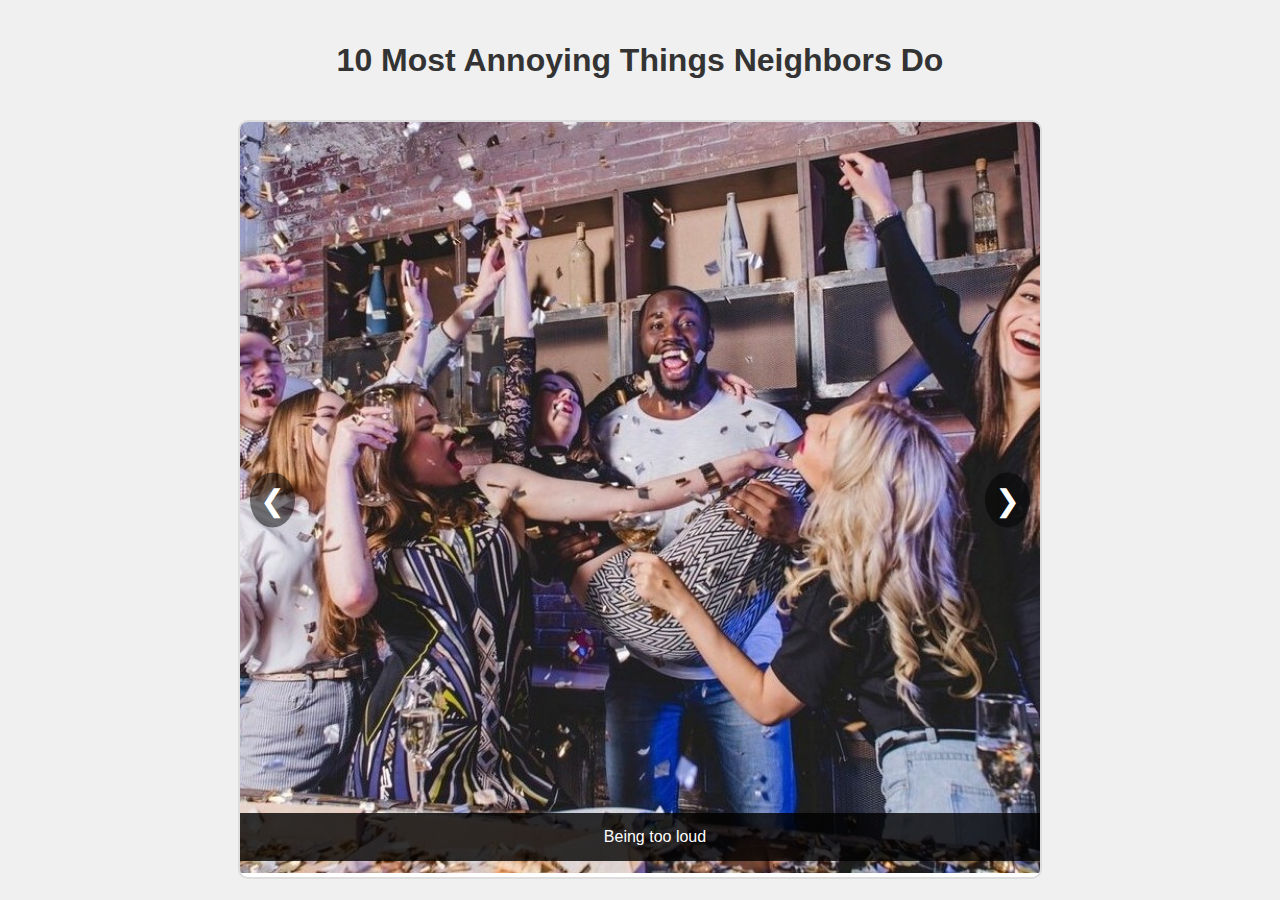
<file: index.html>
<!DOCTYPE html>
<html lang="en">
<head>
    <meta charset="UTF-8">
    <meta name="viewport" content="width=device-width, initial-scale=1.0">
    <title>Image Carousel</title>
    <link rel="stylesheet" href="styles.css">
</head>

<body>

    <header>
        <h1>10 Most Annoying Things Neighbors Do</h1>
    </header>
    
    <div class="carousel-container" role="region" aria-label="Image Carousel">
        <div class="carousel" aria-live="polite">
            <div class="carousel-item">
                <img src="images/noisyneighbour.jpg" alt="Noisy Neighbour">
                <p class="description">Being too loud</p>
            </div>
            <div class="carousel-item">
                <img src="images/dogpoop.jpg" alt="Dog Poop">
                <p class="description">Not picking up after their pets</p>
            </div>
            <div class="carousel-item">
                <img src="images/carparked.jpg" alt="Parked Car">
                <p class="description">Parking in a space that isn't theirs</p>
            </div>
            <div class="carousel-item">
                <img src="images/kidsplaying.jpg" alt="Kids Playing">
                <p class="description">Leaving children unsupervised</p>
            </div>
            <div class="carousel-item">
                <img src="images/dogbarking.jpg" alt="Dog Barking">
                <p class="description">Letting their dog bark all day</p>
            </div>
            <div class="carousel-item">
                <img src="images/debris.jpg" alt="Garbage">
                <p class="description">Leaving their garbage out for too long</p>
            </div>
            <div class="carousel-item">
                <img src="images/beingpetty.jpg" alt="Being Petty">
                <p class="description">Being petty about shared responsibilities</p>
            </div>
            <div class="carousel-item">
                <img src="images/snowpile.jpg" alt="Snow Pile">
                <p class="description">Leaving snow piles for others</p>
            </div>
            <div class="carousel-item">
                <img src="images/smoking.jpg" alt="Lady Smoking">
                <p class="description">Smoking too close to other neighbours' house</p>
            </div>
            <div class="carousel-item">
                <img src="images/carbeeping.jpg" alt="Beeping Car">
                <p class="description">Having a car alarm that goes off repeatedly while they’re nowhere to be found.</p>
            </div>
        </div>
        
        <button class="prev" onclick="moveCarousel(-1)" aria-label="Previous slide">❮</button>
        <button class="next" onclick="moveCarousel(1)" aria-label="Next slide">❯</button>
        
    </div>
    
    <script src="script.js"></script>
</body>
</html>
</file>
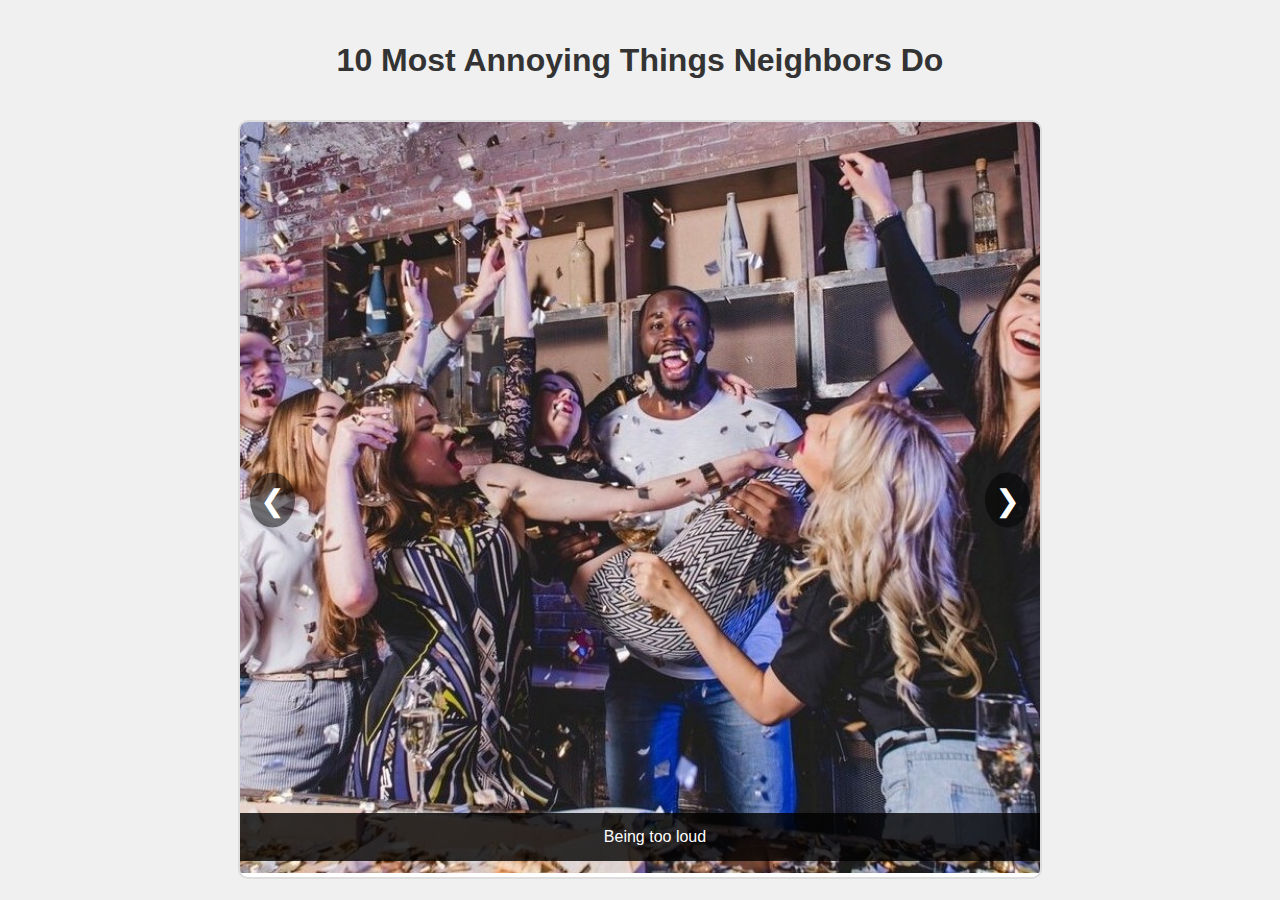
<file: imageCarousel.html>
<!DOCTYPE html>
<html lang="en">
<head>
    <meta charset="UTF-8">
    <meta name="viewport" content="width=device-width, initial-scale=1.0">
    <title>Image Carousel</title>
    <link rel="stylesheet" href="styles.css">
</head>

<body>

    <header>
        <h1>10 Most Annoying Things Neighbors Do</h1>
    </header>
    
    <div class="carousel-container" role="region" aria-label="Image Carousel">
        <div class="carousel" aria-live="polite">
            <div class="carousel-item">
                <img src="images/noisyneighbour.jpg" alt="Noisy Neighbour">
                <p class="description">Being too loud</p>
            </div>
            <div class="carousel-item">
                <img src="images/dogpoop.jpg" alt="Dog Poop">
                <p class="description">Not picking up after their pets</p>
            </div>
            <div class="carousel-item">
                <img src="images/carparked.jpg" alt="Parked Car">
                <p class="description">Parking in a space that isn't theirs</p>
            </div>
            <div class="carousel-item">
                <img src="images/kidsplaying.jpg" alt="Kids Playing">
                <p class="description">Leaving children unsupervised</p>
            </div>
            <div class="carousel-item">
                <img src="images/dogbarking.jpg" alt="Dog Barking">
                <p class="description">Letting their dog bark all day</p>
            </div>
            <div class="carousel-item">
                <img src="images/debris.jpg" alt="Garbage">
                <p class="description">Leaving their garbage out for too long</p>
            </div>
            <div class="carousel-item">
                <img src="images/beingpetty.jpg" alt="Being Petty">
                <p class="description">Being petty about shared responsibilities</p>
            </div>
            <div class="carousel-item">
                <img src="images/snowpile.jpg" alt="Snow Pile">
                <p class="description">Leaving snow piles for others</p>
            </div>
            <div class="carousel-item">
                <img src="images/smoking.jpg" alt="Lady Smoking">
                <p class="description">Smoking too close to other neighbours' house</p>
            </div>
            <div class="carousel-item">
                <img src="images/carbeeping.jpg" alt="Beeping Car">
                <p class="description">Having a car alarm that goes off repeatedly while they’re nowhere to be found.</p>
            </div>
        </div>
        
        <button class="prev" onclick="moveCarousel(-1)" aria-label="Previous slide">❮</button>
        <button class="next" onclick="moveCarousel(1)" aria-label="Next slide">❯</button>
        
    </div>
    
    <script src="script.js"></script>
</body>
</html>
</file>
<file: styles.css>
body {
    font-family: Arial, sans-serif;
    display: flex;
    flex-direction: column;
    justify-content: center;
    align-items: center;
    height: 100vh;
    margin: 0;
    background-color: #f0f0f0;
}

header {
    margin-bottom: 20px;
}

header h1 {
    font-size: 2em;
    color: #333;
}

.carousel-container {
    position: relative;
    width: 80%;
    max-width: 800px;
    overflow: hidden;
    border: 2px solid #ddd;
    border-radius: 10px;
    background-color: #fff;
}

.carousel {
    display: flex;
    transition: transform 0.5s ease-in-out;
}

.carousel-item {
    min-width: 100%;
    box-sizing: border-box;
    text-align: center;
    position: relative;
}

.carousel-item img {
    width: 100%;
    height: auto;
}

.description {
    padding: 15px;
    background-color: rgba(0, 0, 0, 0.8);
    color: #fff;
    position: absolute;
    bottom: 0;
    width: 100%;
    text-align: center;
}

button.prev, button.next {
    position: absolute;
    top: 50%;
    transform: translateY(-50%);
    background-color: rgba(0, 0, 0, 0.5);
    color: #fff;
    border: none;
    font-size: 30px;
    cursor: pointer;
    padding: 10px;
    border-radius: 50%;
}

button.prev {
    left: 10px;
}

button.next {
    right: 10px;
}

button.prev:hover, button.next:hover {
    background-color: rgba(0, 0, 0, 0.8);
}
</file>
